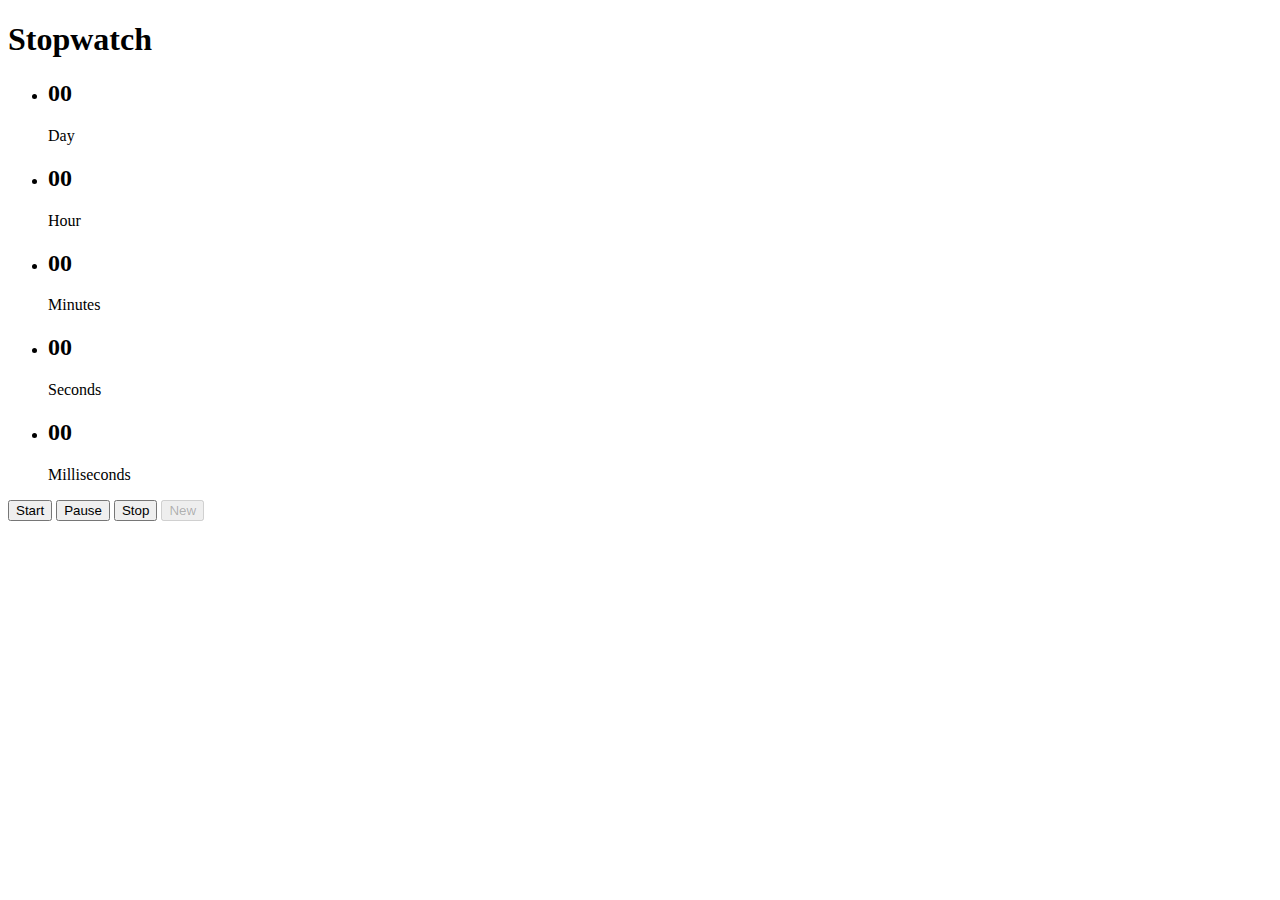
<file: src/index.html>
<!DOCTYPE html>
<html lang="en">
  <head>
    <meta charset="UTF-8" />
    <meta http-equiv="X-UA-Compatible" content="IE=edge" />
    <meta name="viewport" content="width=device-width, initial-scale=1.0" />
    <title>Stopwatch</title>
    <link rel="preconnect" href="https://fonts.googleapis.com" />
    <link rel="preconnect" href="https://fonts.gstatic.com" crossorigin />
    <link
      href="https://fonts.googleapis.com/css2?family=Roboto:wght@400;700;900&display=swap"
      rel="stylesheet"
    />
    <link rel="stylesheet" href="./sass/_example.scss" />
  </head>
  <body>
    <div class="container">
      <h1 class="header">Stopwatch</h1>
      <ul class="timer">
        <li class="timer__block">
          <h2 class="time day">00</h2>
          <p class="title">Day</p>
        </li>
        <li class="timer__block">
          <h2 class="time hour">00</h2>
          <p class="title">Hour</p>
        </li>

        <li class="timer__block">
          <h2 class="time minutes">00</h2>
          <p class="title">Minutes</p>
        </li>

        <li class="timer__block">
          <h2 class="time seconds">00</h2>
          <p class="title">Seconds</p>
        </li>

        <li class="timer__block">
          <h2 class="time milliseconds">00</h2>
          <p class="title">Milliseconds</p>
        </li>
      </ul>
      <button class="btn start">Start</button>
      <button class="btn pause">Pause</button>
      <button class="btn stop">Stop</button>
      <button class="btn new">New</button>
    </div>
    <div class="results__block">
      <div class="results__title"></div>
      <div class="results"></div>
    </div>
    <script src="./index.js"></script>
  </body>
</html>
</file>
